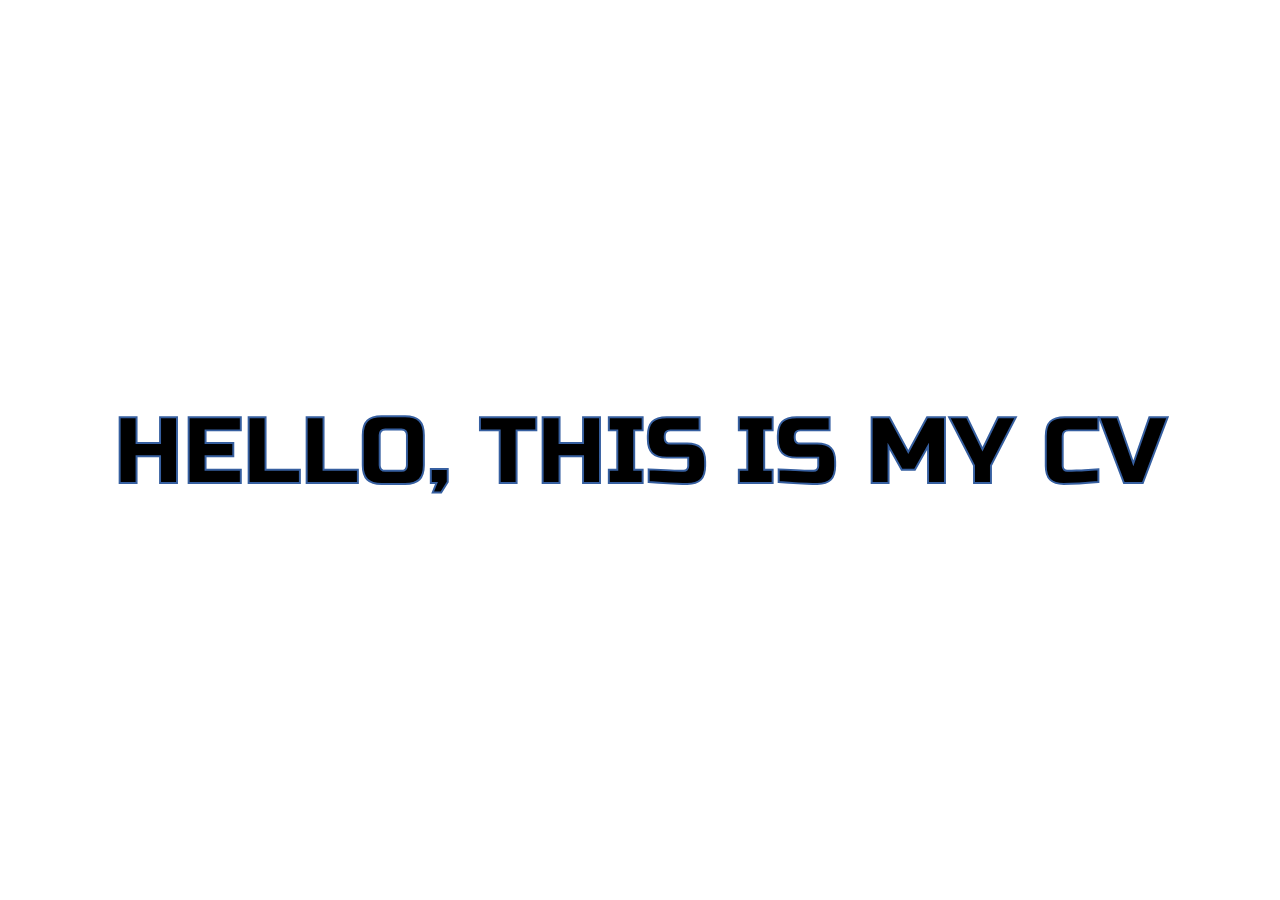
<file: Infinity_2_0_0/index.html>
<!DOCTYPE html>
<html lang="en">
<head>
    <meta charset="UTF-8">
    <title>CV</title>
    <link rel="stylesheet" href="demoooo.css"/>
    <meta name="viewport" content="width=device-width, initial-scale=1">
    <link href="https://fonts.googleapis.com/css?family=Russo+One" rel="stylesheet">
    <link rel="stylesheet" href="https://use.fontawesome.com/releases/v5.1.0/css/all.css"
          integrity="sha384-lKuwvrZot6UHsBSfcMvOkWwlCMgc0TaWr+30HWe3a4ltaBwTZhyTEggF5tJv8tbt" crossorigin="anonymous">
    <link rel="icon" type="image/x-icon" href="https://encrypted-tbn0.gstatic.com/images?q=tbn:ANd9GcQdCGZr8fjlivnPf_fPw_w8bqAAkLqIT6aHaMYa14XP&s">
</head>
<body>

<div class = "demoo">

    <svg viewBox="0 0 1320 300">
        <text x="50%" y="50%" dy=".35em" text-anchor="middle">
            Hello, this is my CV
        </text>
    </svg>

</div>
<div class="resume">
    <div class="base">
        <div class="profile">
            <div class="photo">
                <!--<img src="" /> -->
                <i class="fas fa-rocket"></i>
            </div>
            <div class="info">
                <h1 class="name">Orazov Tairlan</h1>
                <h2 class="job">Frontend Web Designer</h2>
            </div>
        </div>
        <div class="about">
            <h3>About Me</h3>I'm a web designer for Google, specializing in web design, graphic design, and UX.
            Experienced with the Adobe Creative Suite, responsive design, social media management, and prototyping.
        </div>
        <div class="contact">
            <h3>Contact Me</h3>
            <div class="call"><a href="tel:7 7079687992"><i class="fas fa-phone"></i><span>7 707 968 79 92</span></a>
            </div>
            <div class="address"><a href=""><i class="fas fa-map-marker"></i><span>Semey, Kazakhstan, Abai-oblysy</span></a>
            </div>
            <div class="email"><a href="mailto:orazovtairlan@gmail.com"><i class="fas fa-envelope"></i><span>orazovtairlan@gmail.com</span></a>
            </div>
            <div class="website"><a href="" target="_blank"> <i class="fas fa-home"></i><span>Semey</span></a></div>
        </div>
        <div class="follow">
            <h3>Follow Me</h3>
            <div class="box">
                <a href="https://www.facebook.com" target="_blank"><i class="fab fa-facebook"></i></a>
                <a href="https://www.instagram.com" target="_blank"><i class="fab fa-instagram "></i></a>
                <a href="https://www.pinterest.com" target="_blank"><i class="fab fa-pinterest"></i></a>
                <a href="https://www.linkedin.com" target="_blank"><i class="fab fa-linkedin"></i></a>
                <a href="https://codepen.io" target="_blank"><i class="fab fa-codepen"></i></a>
            </div>
        </div>
    </div>
    <div class="func">
        <div class="work">
            <h3><i class="fa fa-briefcase"></i>Experience</h3>
            <ul>
                <li><span>Trainee web developer -<br>Web Design</span><small>DIT</small><small>June 2017 - 2019</small>
                </li>
                <li><span>Intern - Web Design</span><small>Lynden</small><small>June 2019 - October 3019</small></li>
                <li><span>Frontend developer</span><small></small>Google<small>2019 - Now</small></li>
            </ul>
        </div>
        <div class="edu">
            <h3><i class="fa fa-graduation-cap"></i>Education</h3>
            <ul>
                <li>
                    <span>Bachelor of Software Engineering<br>Web Design and Development</span><small>AITU</small><small>Sept.
                    2021 - Sept. 2024</small></li>
                <li><span>Computer Science Mag</span><small>MIT</small><small>Sept. 2024 - Dec. 2027</small></li>
                <li><span>Professor</span><small>Google Community</small><small>Jan. 2027 - Now</small></li>
            </ul>
        </div>
        <div class="skills-prog">
            <h3><i class="fas fa-code"></i>Programming Skills</h3>
            <ul>
                <li data-percent="95"><span>HTML5</span>
                    <div class="skills-bar">
                        <div class="bar"></div>
                    </div>
                </li>
                <li data-percent="90"><span>CSS3 & SCSS</span>
                    <div class="skills-bar">
                        <div class="bar"></div>
                    </div>
                </li>
                <li data-percent="60"><span>JavaScript</span>
                    <div class="skills-bar">
                        <div class="bar"></div>
                    </div>
                </li>
                <li data-percent="50"><span>jQuery</span>
                    <div class="skills-bar">
                        <div class="bar"></div>
                    </div>
                </li>
                <li data-percent="40"><span>React</span>
                    <div class="skills-bar">
                        <div class="bar"></div>
                    </div>
                </li>
                <li data-percent="55"><span>PHP</span>
                    <div class="skills-bar">
                        <div class="bar"></div>
                    </div>
                </li>
                <li data-percent="40"><span>MySQL</span>
                    <div class="skills-bar">
                        <div class="bar"></div>
                    </div>
                </li>
            </ul>
        </div>
        <div class="skills-soft">
            <h3><i class="fas fa-bezier-curve"></i>Software Skills</h3>
            <ul>
                <li data-percent="90">
                    <svg viewbox="0 0 100 100">
                        <circle cx="50" cy="50" r="45"></circle>
                        <circle class="cbar" cx="50" cy="50" r="45"></circle>
                    </svg>
                    <span>Illustrator</span><small></small>
                </li>
                <li data-percent="75">
                    <svg viewbox="0 0 100 100">
                        <circle cx="50" cy="50" r="45"></circle>
                        <circle class="cbar" cx="50" cy="50" r="45"></circle>
                    </svg>
                    <span>Photoshop</span><small></small>
                </li>
                <li data-percent="85">
                    <svg viewbox="0 0 100 100">
                        <circle cx="50" cy="50" r="45"></circle>
                        <circle class="cbar" cx="50" cy="50" r="45"></circle>
                    </svg>
                    <span>InDesign</span><small></small>
                </li>
                <li data-percent="65">
                    <svg viewbox="0 0 100 100">
                        <circle cx="50" cy="50" r="45"></circle>
                        <circle class="cbar" cx="50" cy="50" r="45"></circle>
                    </svg>
                    <span></span><small></small>
                </li>
            </ul>
        </div>
        <div class="interests">
            <h3><i class="fas fa-star"></i>Interests</h3>
            <div class="interests-items">
                <div class="art"><i class="fas fa-palette"></i><span>Art</span></div>
                <div class="art"><i class="fas fa-book"></i><span>Books</span></div>
                <div class="movies"><i class="fas fa-film"></i><span>Movies</span></div>
                <div class="music"><i class="fas fa-headphones"></i><span>Music</span></div>
                <div class="games"><i class="fas fa-gamepad"></i><span>Games</span></div>
            </div>
        </div>
    </div>
</div>
<script>
  document.addEventListener("DOMContentLoaded", () => {
      console.log("hello");
      setTimeout(() => {
          document.querySelector(".demoo").style.display = "none";
          document.querySelector(".resume").style.display = "flex";
      }, 5000);
  })
</script>
</body>
</html>
</file>
<file: Infinity_2_0_0/demoooo.css>
@charset "UTF-8";
@import url("https://fonts.googleapis.com/css?family=Montserrat");

* {
    outline: none;
}

*, *:before, *:after {
    -webkit-box-sizing: inherit;
    -moz-box-sizing: inherit;
    box-sizing: inherit;
}

html, body {
    -webkit-box-sizing: border-box;
    -moz-box-sizing: border-box;
    box-sizing: border-box;
    margin: 0;
    padding: 0;
    -webkit-transition: 0.5s;
    transition: 0.5s;
    background: #fff;
    cursor: default;
    font-family: "Montserrat", sans-serif;
    font-size: 16px;
}

a {
    text-decoration: none;
    color: #fff;
    display: block;
    transition-duration: 0.3s;
}

ul {
    list-style-type: none;
    padding: 0;
}

h3 {
    color: #ffb300;
    margin: 10px 0;
    text-transform: lowercase;
    font-size: 1.25em;
}

.resume {
    width: 960px;
    background: #1a237e;
    color: #fff;
    margin: 20px auto;
    box-shadow: 10px 10px #0e1442;
    position: relative;
    display: none;
}

.resume .base, .resume .func {
    box-sizing: border-box;
    float: left;
}

.resume .base > div, .resume .func > div {
    padding-bottom: 10px;
}

.resume .base > div:last-of-type, .resume .func > div:last-of-type {
    padding-bottom: 0;
}

.resume .base {
    width: 30%;
    padding: 30px 15px;
    background: #283593;
    color: #fff;
}

.resume .base .profile {
    background: #ffb300;
    padding: 30px 15px 40px 15px;
    margin: -30px -15px 45px -15px;
    position: relative;
    z-index: 2;
}

.resume .base .profile::after {
    content: "";
    position: absolute;
    background: #303f9f;
    width: 100%;
    height: 30px;
    bottom: -15px;
    left: 0;
    transform: skewY(-5deg);
    z-index: -1;
}

.resume .base .profile .photo img {
    width: 100%;
    border-radius: 50%;
}

.resume .base .profile .photo {
    display: flex;
    justify-content: center;
    align-items: center;
}

.resume .base .profile .fa-rocket {
    font-size: 100px;
    text-align: center;
    margin: auto;
    color: #283593;
}

.resume .base .profile .info {
    text-align: center;
    color: #fff;
}

.resume .base .profile .info .name {
    margin-top: 10px;
    margin-bottom: 0;
    font-size: 1.75em;
    color: #1a237e;
}

.resume .base .profile .info .job {
    margin-top: 10px;
    margin-bottom: 0;
    font-size: 1.5em;
    text-transform: lowercase;
    color: #283593;
}

.resume .base .contact div {
    line-height: 24px;
}

.resume .base .contact div a:hover {
    color: #fdd835;
}

.resume .base .contact div a:hover span::after {
    width: 100%;
}

.resume .base .contact div:hover i {
    color: #fdd835;
}

.resume .base .contact div i {
    color: #ffb300;
    width: 20px;
    height: 20px;
    font-size: 20px;
    text-align: center;
    margin-right: 15px;
    transition-duration: 0.3s;
}

.resume .base .contact div span {
    position: relative;
}

.resume .base .contact div span::after {
    content: "";
    position: absolute;
    background: #fdd835;
    height: 1px;
    width: 0;
    bottom: 0;
    left: 0;
    transition-duration: 0.3s;
}

.resume .base .follow .box {
    text-align: center;
    vertical-align: middle;
}

.resume .base .follow .box a {
    display: inline-block;
    vertical-align: text-bottom;
}

.resume .base .follow .box a:hover i {
    background: #fdd835;
    border-radius: 5px;
    transform: rotate(45deg) scale(0.8);
}

.resume .base .follow .box a:hover i::before {
    transform: rotate(-45deg) scale(1.5);
}

.resume .base .follow .box i {
    display: inline-block;
    font-size: 30px;
    background: #ffb300;
    width: 60px;
    height: 60px;
    border-radius: 50%;
    line-height: 60px;
    color: #283593;
    margin: 0 10px 10px 10px;
    transition-duration: 0.3s;
}

.resume .base .follow .box i::before {
    transition-duration: 0.3s;
}

.resume .base .follow .box i.fa::before {
    display: block;
}

.resume .func {
    width: 100%;
    padding: 30px;
}

.resume .func:hover > div {
    transition-duration: 0.5s;
}

.resume .func:hover > div:hover h3 i {
    transform: scale(1.25);
}

.resume .func:hover > div:not(:hover) {
    opacity: 0.5;
}

.resume .func h3 {
    transition-duration: 0.3s;
    margin-top: 0;
}

.resume .func h3 i {
    color: #283593;
    background: #ffb300;
    width: 42px;
    height: 42px;
    font-size: 20px;
    line-height: 42px;
    border-radius: 50%;
    text-align: center;
    vertical-align: middle;
    margin-right: 8px;
    transition-duration: 0.3s;
}

.resume .func .work, .resume .func .edu {
    float: left;
}

.resume .func .work small, .resume .func .edu small {
    display: block;
    opacity: 0.7;
}

.resume .func .work ul li, .resume .func .edu ul li {
    position: relative;
    margin-left: 15px;
    padding-left: 25px;
    padding-bottom: 15px;
}

.resume .func .work ul li:hover::before, .resume .func .edu ul li:hover::before {
    animation: circle 1.2s infinite;
}

.resume .func .work ul li:hover span, .resume .func .edu ul li:hover span {
    color: #fdd835;
}

@keyframes circle {
    from {
        box-shadow: 0 0 0 0px #fdd835;
    }
    to {
        box-shadow: 0 0 0 6px rgba(255, 255, 255, 0);
    }
}

.resume .func .work ul li:first-of-type::before, .resume .func .edu ul li:first-of-type::before {
    width: 10px;
    height: 10px;
    left: 1px;
}

.resume .func .work ul li:last-of-type, .resume .func .edu ul li:last-of-type {
    padding-bottom: 3px;
}

.resume .func .work ul li:last-of-type::after, .resume .func .edu ul li:last-of-type::after {
    border-radius: 1.5px;
}

.resume .func .work ul li::before, .resume .func .work ul li::after, .resume .func .edu ul li::before, .resume .func .edu ul li::after {
    content: "";
    display: block;
    position: absolute;
}

.resume .func .work ul li::before, .resume .func .edu ul li::before {
    width: 7px;
    height: 7px;
    border: 3px solid #fff;
    background: #ffb300;
    border-radius: 50%;
    left: 3px;
    z-index: 1;
}

.resume .func .work ul li::after, .resume .func .edu ul li::after {
    width: 3px;
    height: 100%;
    background: #fff;
    left: 5px;
    top: 0;
}

.resume .func .work ul li span, .resume .func .edu ul li span {
    transition-duration: 0.3s;
}

.resume .func .work {
    width: 48%;
    background: #283593;
    padding: 15px;
    margin: 0 4% 15px 0;
}

.resume .func .edu {
    width: 48%;
    background: #283593;
    padding: 15px;
}

.resume .func .skills-prog {
    clear: both;
    background: #283593;
    padding: 15px;
}

.resume .func .skills-prog ul {
    margin-left: 15px;
}

.resume .func .skills-prog ul li {
    margin-bottom: 8px;
    display: flex;
    align-items: center;
    transition-duration: 0.3s;
}

.resume .func .skills-prog ul li:hover {
    color: #fdd835;
}

.resume .func .skills-prog ul li:hover .skills-bar .bar {
    background: #fdd835;
    box-shadow: 0 0 0 1px #fdd835;
}

.resume .func .skills-prog ul li span {
    display: block;
    width: 120px;
}

.resume .func .skills-prog ul li .skills-bar {
    background: #fff;
    height: 2px;
    width: calc(100% - 120px);
    position: relative;
    border-radius: 2px;
}

.resume .func .skills-prog ul li .skills-bar .bar {
    position: absolute;
    top: -1px;
    height: 4px;
    background: #ffb300;
    box-shadow: 0 0 0 #ffb300;
    border-radius: 5px;
}

.resume .func .skills-soft {
    clear: both;
    background: #283593;
    padding: 15px;
    margin: 15px 0 0;
}

.resume .func .skills-soft ul {
    display: flex;
    justify-content: space-between;
    text-align: center;
}

.resume .func .skills-soft ul li {
    position: relative;
}

.resume .func .skills-soft ul li:hover svg .cbar {
    stroke: #fdd835;
    stroke-width: 4px;
}

.resume .func .skills-soft ul li:hover span, .resume .func .skills-soft ul li:hover small {
    transform: scale(1.2);
}

.resume .func .skills-soft ul li svg {
    width: 95%;
    fill: transparent;
    transform: rotate(-90deg);
}

.resume .func .skills-soft ul li svg circle {
    stroke-width: 1px;
    stroke: #fff;
}

.resume .func .skills-soft ul li svg .cbar {
    stroke-width: 3px;
    stroke: #ffb300;
    stroke-linecap: round;
}

.resume .func .skills-soft ul li span, .resume .func .skills-soft ul li small {
    position: absolute;
    display: block;
    width: 100%;
    top: 52%;
    transition-duration: 0.3s;
}

.resume .func .skills-soft ul li span {
    top: 40%;
}

.resume .func .interests {
    background: #283593;
    margin: 15px 0 0;
    padding: 15px;
}

.resume .func .interests-items {
    box-sizing: border-box;
    padding: 0 0 15px;
    width: 100%;
    text-align: center;
    display: flex;
    justify-content: space-between;
}

.resume .func .interests-items div {
    display: flex;
    flex-direction: column;
    justify-content: center;
    align-items: center;
    width: 100px;
    height: 100px;
    border-radius: 50%;
}

.resume .func .interests-items div:hover i {
    transform: scale(1.2);
}

.resume .func .interests-items div:hover span {
    color: #fdd835;
    transition-duration: 0.3s;
}

.resume .func .interests-items div i {
    font-size: 45px;
    width: 60px;
    height: 60px;
    line-height: 60px;
    color: #ffb300;
    transition-duration: 0.3s;
}

.resume .func .interests-items div span {
    display: block;
}

svg {
    font-family: 'Russo One', sans-serif;
    position: absolute;
    width: 100%;
    height: 100%;
}

svg text {
    text-transform: uppercase;
    animation: stroke 5s infinite alternate;
    stroke-width: 2;
    stroke: #365fa0;
    font-size: 97px;
}

@keyframes stroke {
    0% {
        fill: rgba(72, 138, 20, 0);
        stroke: rgba(54, 95, 160, 1);
        stroke-dashoffset: 25%;
        stroke-dasharray: 0 50%;
        stroke-width: 2;
    }
    70% {
        fill: rgba(72, 138, 20, 0);
        stroke: rgba(54, 95, 160, 1);
    }
    80% {
        fill: rgba(72, 138, 20, 0);
        stroke: rgba(54, 95, 160, 1);
        stroke-width: 3;
    }
    100% {
        fill: rgba(72, 138, 204, 1);
        stroke: rgba(54, 95, 160, 0);
        stroke-dashoffset: -25%;
        stroke-dasharray: 50% 0;
        stroke-width: 0;
    }
}
</file>
